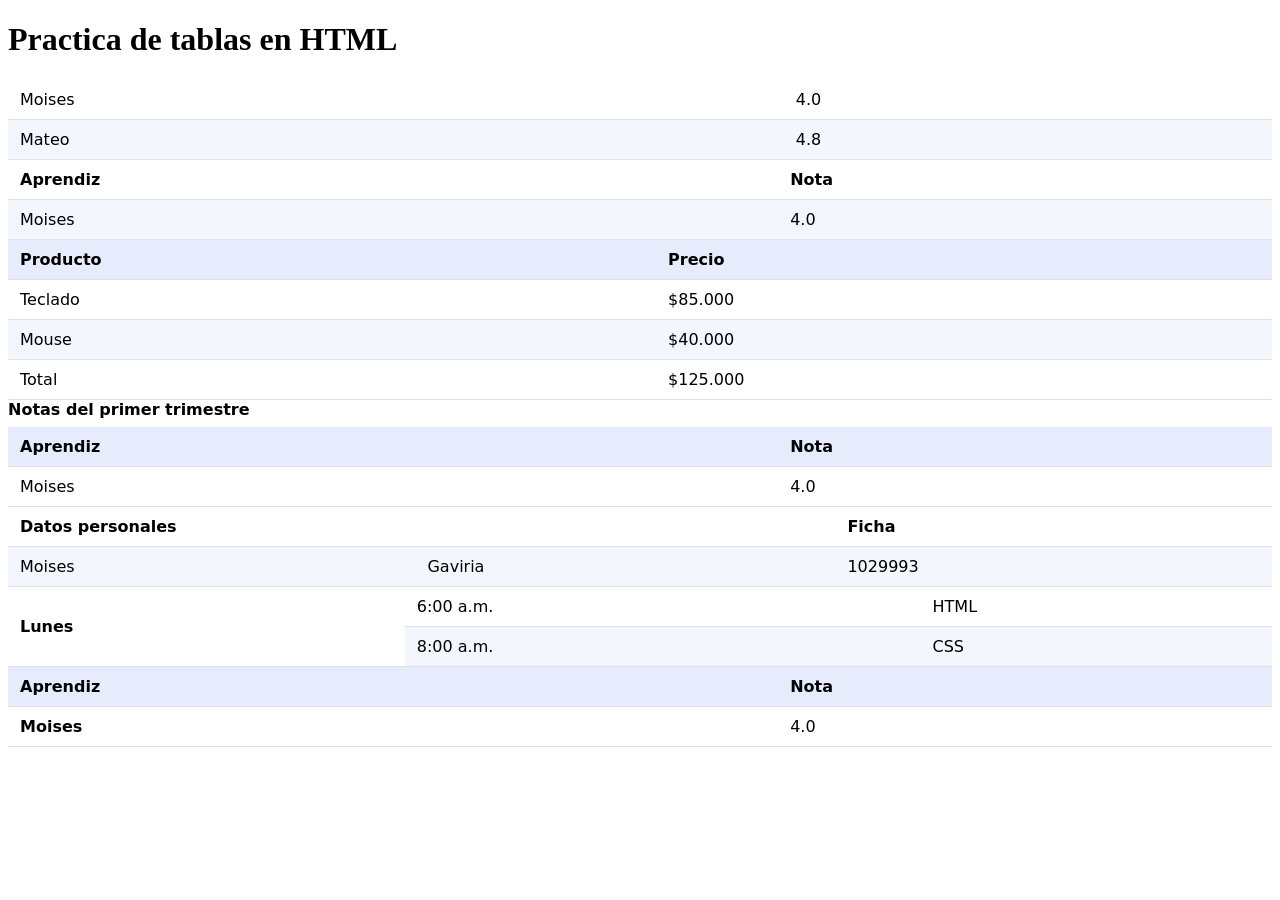
<file: index.html>
<!DOCTYPE html>
<html lang="es">
<head>
    <meta charset="UTF-8">
    <meta name="viewport" content="width=device-width, initial-scale=1.0">
    <title>Practica de tablas</title>
    <link rel="stylesheet" href="styles.css">
</head>
<body>
    <main>
        <h1>Practica de tablas en HTML</h1>
        <!--Aqui va un <section> por cada tabla de los pasos 1 a 9-->
            <section>
                <table>
                    <tr>
                        <td>Moises</td>
                        <td>4.0</td>
                    </tr>
                    <tr>
                        <td>Mateo</td>
                        <td>4.8</td>
                    </tr>
                </table>
            </section>
            <section>
                <table>
                    <tr>
                        <th>Aprendiz</th>
                        <th>Nota</th>
                    </tr>
                    <tr>
                        <td>Moises</td>
                        <td>4.0</td>
                    </tr>
                </table>
            </section>
            <section>
                <table> 
                    <thead>
                        <tr>
                            <th>Producto</th>
                            <th>Precio</th>
                        </tr>
                    </thead>
                    <tbody>
                       <tr><td>Teclado</td><td>$85.000</td></tr>
                       <tr><td>Mouse</td><td>$40.000</td></tr>
                    </tbody>
                    <tfoot>
                        <tr><td>Total</td><td>$125.000</td></tr>
                    </tfoot>
                </table>
            </section>
            <section>
                <table>
                    <caption>Notas del primer trimestre</caption>
                    <thead>
                        <tr><th>Aprendiz</th><th>Nota</th></tr>
                    </thead>
                    <tbody>
                        <tr><td>Moises</td><td>4.0</td></tr>
                    </tbody>
                </table>
            </section>
            <section>
                <table>
                    <tr>
                        <th colspan="2">Datos personales</th>
                        <th>Ficha</th>
                    </tr>
                    <tr>
                        <td>Moises</td>
                        <td>Gaviria</td>
                        <td>1029993</td>
                    </tr>
                </table>
            </section>
           <section>
            <table>
                <tr>
                    <th rowspan="2">Lunes</th>
                    <td>6:00 a.m.</td>
                    <td>HTML</td>
                </tr>
                <tr>
                    <!-- Aqui no va "Lunes": ya ocupa esta fila-->
                     <td>8:00 a.m.</td>
                     <td>CSS</td>
                </tr>
            </table>
           </section> 
           <section>
            <table>
                <thead>
                    <tr>
                        <th scope="col">Aprendiz</th>
                        <th scope="col">Nota</th>
                    </tr>
                </thead>
                <tbody>
                    <tr>
                        <th scope="row">Moises</th>
                        <td>4.0</td>
                    </tr>
                </tbody>
            </table>
           <section>
    <div class="tabla-contenedor">
        <table>
            <!-- Aquí va tu tabla -->
        </table>
    </div>
</section>
    </main>
</body>
</html>
</file>
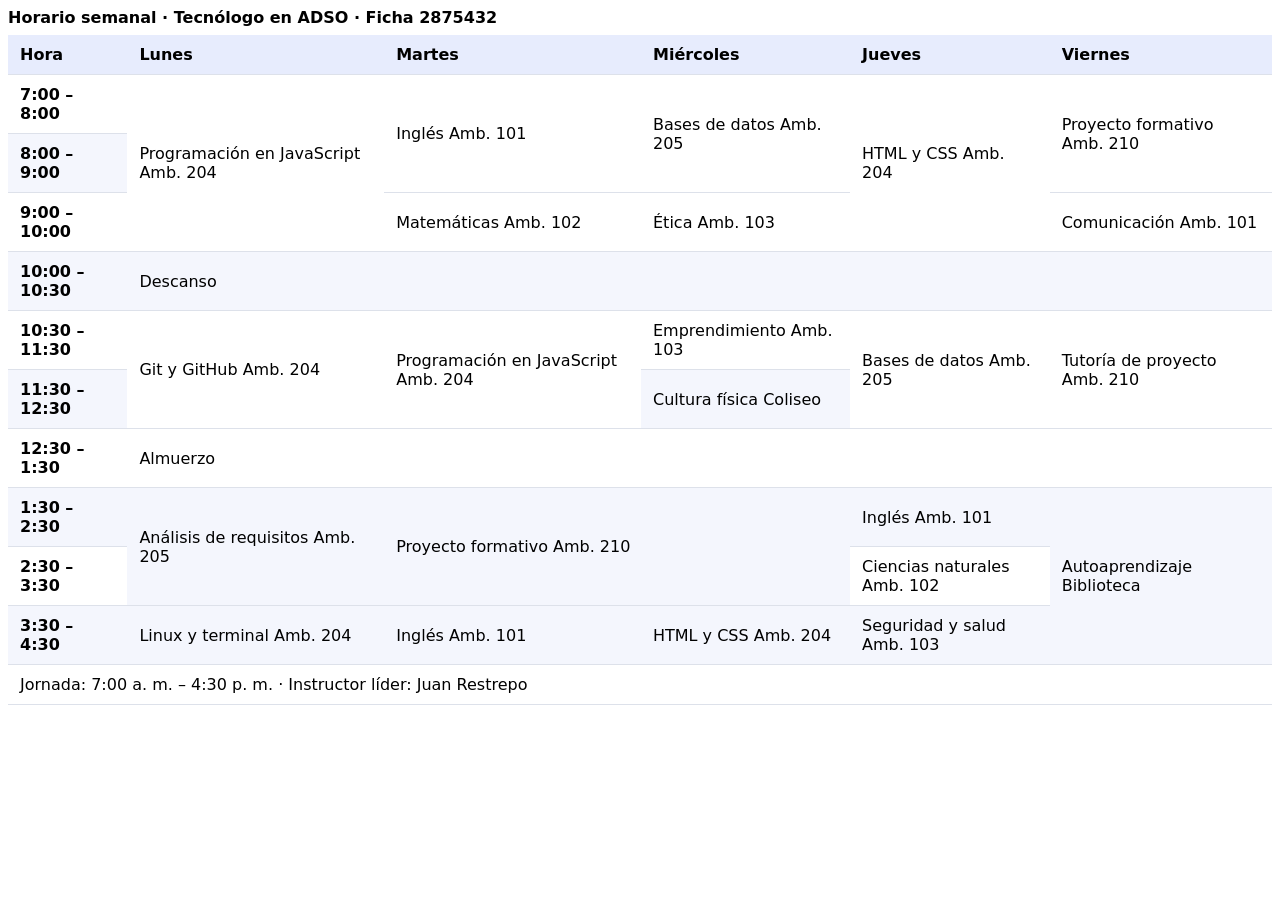
<file: horario.html>
<!DOCTYPE html>
<html lang="es">
<head>
    <meta charset="UTF-8">
    <meta name="viewport" content="width=device-width, initial-scale=1.0">
    <title>Horario semanal</title>
    <link rel="stylesheet" href="styles.css">
</head>
<body>
  
<section class="horario">
  <div class="tabla-contenedor">
    <table>
      <caption>Horario semanal · Tecnólogo en ADSO · Ficha 2875432</caption>
      <thead>
        <tr>
          <th scope="col">Hora</th>
          <th scope="col">Lunes</th>
          <th scope="col">Martes</th>
          <th scope="col">Miércoles</th>
          <th scope="col">Jueves</th>
          <th scope="col">Viernes</th>
        </tr>
      </thead>
      <tbody>
        <tr>
          <th scope="row">7:00 – 8:00</th>
          <td class="tecnica" rowspan="3">Programación en JavaScript <span class="ambiente">Amb. 204</span></td>
          <td class="transversal" rowspan="2">Inglés <span class="ambiente">Amb. 101</span></td>
          <td class="tecnica" rowspan="2">Bases de datos <span class="ambiente">Amb. 205</span></td>
          <td class="tecnica" rowspan="3">HTML y CSS <span class="ambiente">Amb. 204</span></td>
          <td class="proyecto" rowspan="2">Proyecto formativo <span class="ambiente">Amb. 210</span></td>
        </tr>
        <tr>
          <th scope="row">8:00 – 9:00</th>
        </tr>
        <tr>
          <th scope="row">9:00 – 10:00</th>
          <td class="transversal">Matemáticas <span class="ambiente">Amb. 102</span></td>
          <td class="transversal">Ética <span class="ambiente">Amb. 103</span></td>
          <td class="transversal">Comunicación <span class="ambiente">Amb. 101</span></td>
        </tr>
        <tr class="pausa">
          <th scope="row">10:00 – 10:30</th>
          <td colspan="5">Descanso</td>
        </tr>
        <tr>
          <th scope="row">10:30 – 11:30</th>
          <td class="tecnica" rowspan="2">Git y GitHub <span class="ambiente">Amb. 204</span></td>
          <td class="tecnica" rowspan="2">Programación en JavaScript <span class="ambiente">Amb. 204</span></td>
          <td class="transversal">Emprendimiento <span class="ambiente">Amb. 103</span></td>
          <td class="tecnica" rowspan="2">Bases de datos <span class="ambiente">Amb. 205</span></td>
          <td class="proyecto" rowspan="2">Tutoría de proyecto <span class="ambiente">Amb. 210</span></td>
        </tr>
        <tr>
          <th scope="row">11:30 – 12:30</th>
          <td class="transversal">Cultura física <span class="ambiente">Coliseo</span></td>
        </tr>
        <tr class="pausa">
          <th scope="row">12:30 – 1:30</th>
          <td colspan="5">Almuerzo</td>
        </tr>
        <tr>
          <th scope="row">1:30 – 2:30</th>
          <td class="tecnica" rowspan="2">Análisis de requisitos <span class="ambiente">Amb. 205</span></td>
          <td class="proyecto" colspan="2" rowspan="2">Proyecto formativo <span class="ambiente">Amb. 210</span></td>
          <td class="transversal">Inglés <span class="ambiente">Amb. 101</span></td>
          <td class="libre" rowspan="3">Autoaprendizaje <span class="ambiente">Biblioteca</span></td>
        </tr>
        <tr>
          <th scope="row">2:30 – 3:30</th>
          <td class="transversal">Ciencias naturales <span class="ambiente">Amb. 102</span></td>
        </tr>
        <tr>
          <th scope="row">3:30 – 4:30</th>
          <td class="tecnica">Linux y terminal <span class="ambiente">Amb. 204</span></td>
          <td class="transversal">Inglés <span class="ambiente">Amb. 101</span></td>
          <td class="tecnica">HTML y CSS <span class="ambiente">Amb. 204</span></td>
          <td class="transversal">Seguridad y salud <span class="ambiente">Amb. 103</span></td>
        </tr>
      </tbody>
      <tfoot>
        <tr>
          <td colspan="6">Jornada: 7:00 a. m. – 4:30 p. m. · Instructor líder: Juan Restrepo</td>
        </tr>
      </tfoot>
    </table>
  </div>
</section>
</body>
</html>
</file>
<file: styles.css>
table{
    width: 100%;
    border-collapse: collapse;
    font-family: system-ui, sans-serif;
}

caption{
    text-align: left;
    font-weight: 600;
    padding-bottom: 8px;
}

th, td{
    padding: 10px 12px;
    border-bottom: 1px solid #dde1ea;
    text-align: left;
}

thead th{
    background: #e7ecfd;
}

tbody tr:nth-child(even){
    background: #f4f6fd;
}

tbody tr:hover{
    background: #fff1a8;
}

.numero{
    text-align: right;
}

.tabla-contenedor {
    overflow-x: auto;
}
</file>
